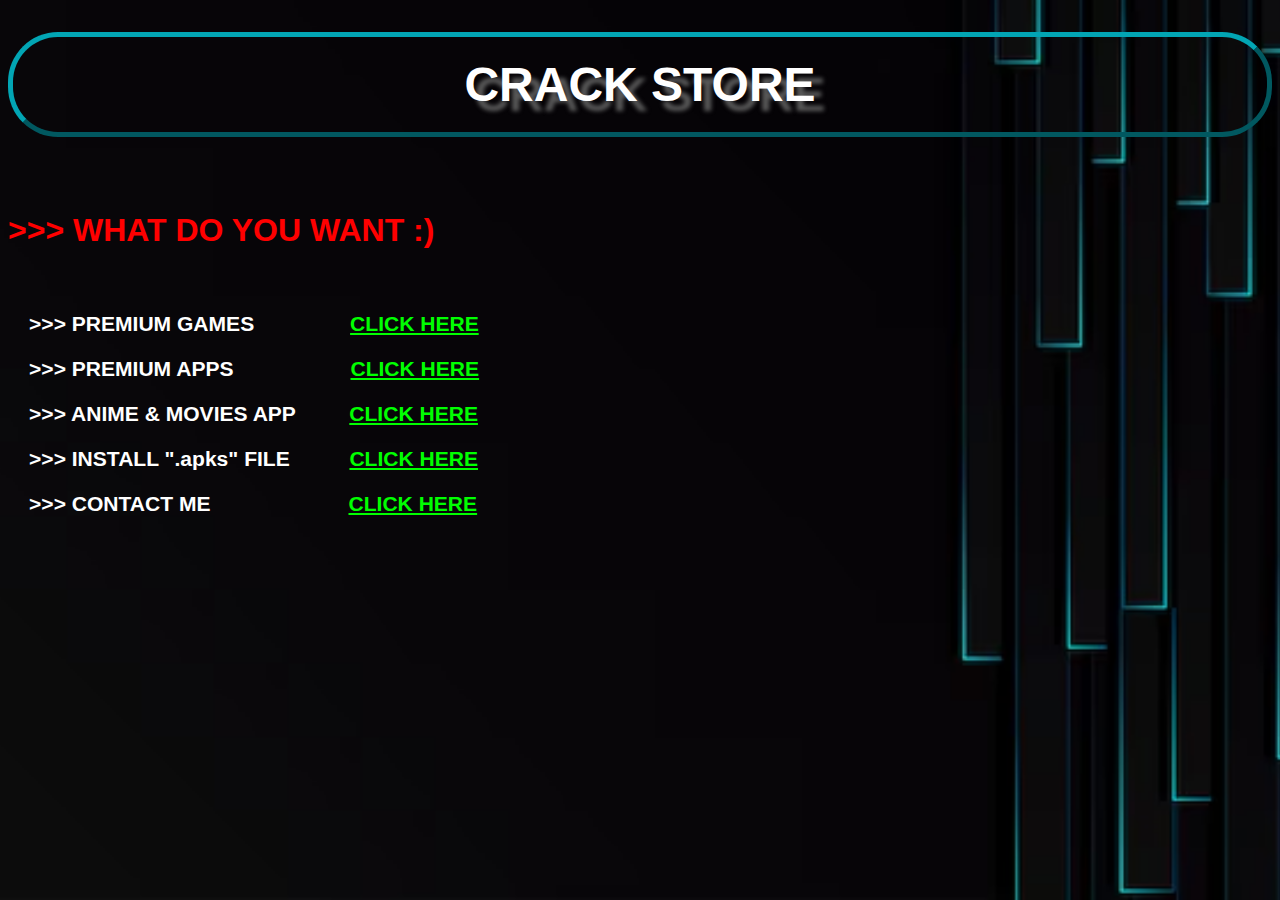
<file: index.html>
<!DOCTYPE html>

<link rel="stylesheet" href="style.css">

<html>

    <head>
        <title>HACK WEB</title>
        <link rel="icon" type="png" href="PARTS/webicon.png">
    </head>

    <body>

        <h1 id="title">CRACK STORE</h1>

        <br>

        <h1 style="font-size: xx-large; color: red;"> >>> WHAT DO YOU WANT :)</h1>

        <br>

        <h3>    &emsp;>>> PREMIUM GAMES &emsp;&emsp;&emsp;&emsp;                    <a href="GAMES.html"     title="GAMES" style="color: lime;">     CLICK HERE</a>   </h3>
        <h3>    &emsp;>>> PREMIUM APPS &emsp;&emsp;&emsp;&emsp;&emsp;               <a href="APPS.html"      title="APPS" style="color: lime;">      CLICK HERE</a>   </h3>
        <h3>    &emsp;>>> ANIME & MOVIES APP &emsp;&emsp;                           <a href="ANIME.html"     title="ANIME" style="color: lime;">     CLICK HERE</a>   </h3>
        <h3>    &emsp;>>> INSTALL ".apks" FILE &emsp;&emsp;&nbsp;                   <a href="TUTORIAL.html"  title="TUTORIAL" style="color: lime;">  CLICK HERE</a>   </h3>
        <h3>    &emsp;>>> CONTACT ME &emsp;&emsp;&emsp;&emsp;&emsp;&ensp;&ensp;     <a href="HELP.html"      title="HELP" style="color: lime;">      CLICK HERE</a>   </h3>

    </body>
    
    <br><br><br><br><br>

</html>
</file>
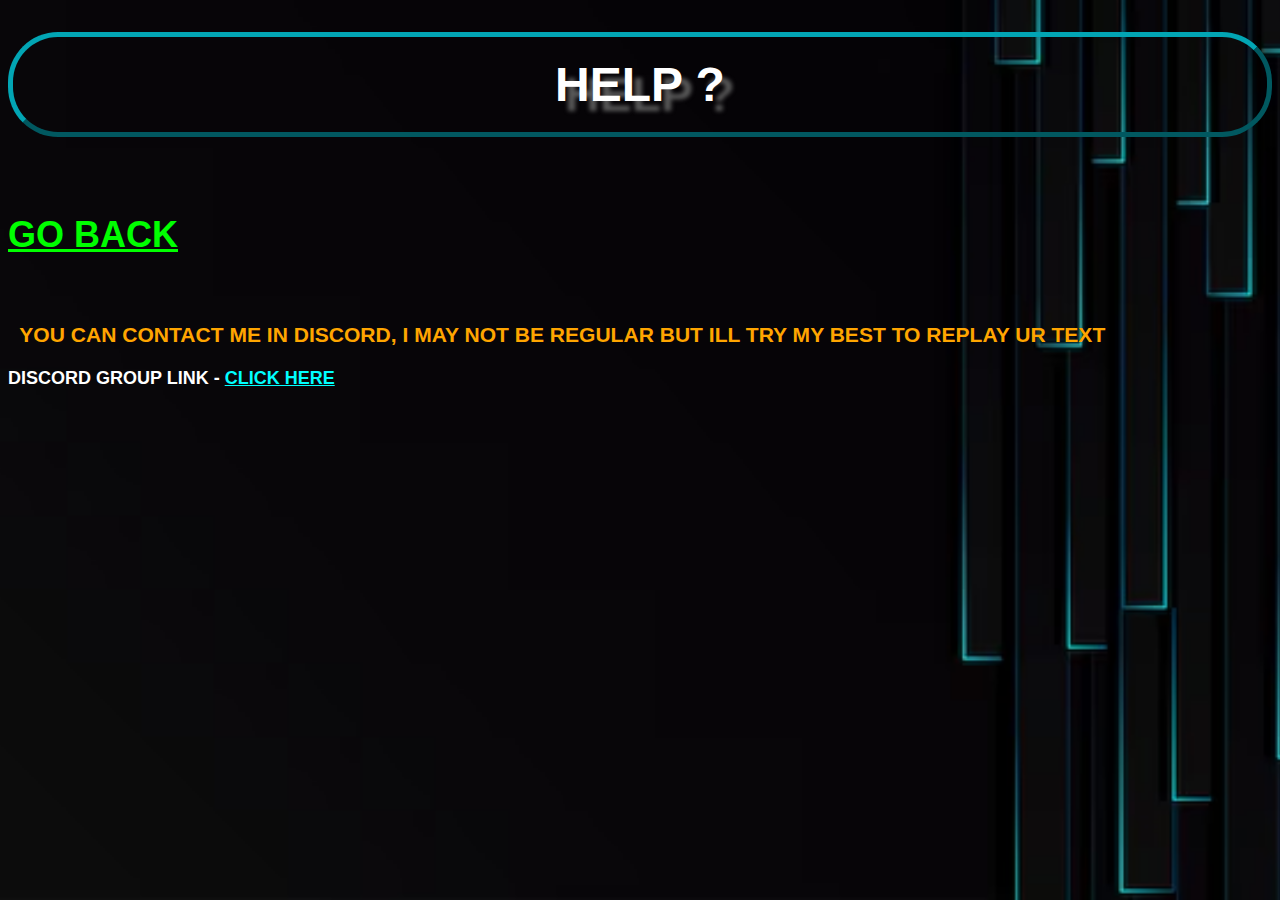
<file: HELP.html>
<!DOCTYPE html>

<link rel="stylesheet" href="style.css">

<html>

    <head>
        <title>HACK WEB</title>
        <link rel="icon" type="png" href="PARTS/webicon.png">
    </head>

    <body>

        <h1 id="title">HELP ?</h1>

        <br>

        <a href='/' style='color: lime;'><h1> GO BACK </h1></a>

        <br>

        <h3 style="color:orange">&nbsp; YOU CAN CONTACT ME IN DISCORD, I MAY NOT BE REGULAR BUT ILL TRY MY BEST TO REPLAY UR TEXT</h3>

        DISCORD GROUP LINK - 

        <a href="https://discord.com/invite/PuDSEtWJx3" style="color: cyan;" target="_blank">CLICK HERE</a>

    </body>

    <br><br><br><br><br>

</html>
</file>
<file: style.css>
body
{
    background-image: url(PARTS/website.jpg);
    background-position: center;
    background-attachment: fixed;
    background-size: cover;
    font-family: sans-serif;
    color: white;
    font-size: large;
    font-weight: bold;
}

#title
{
    color: white;
    text-shadow: 10px 10px 4px rgb(90, 90, 90);
    border-style: outset;
    border-color:rgb(2, 165, 180);
    border-width: 5px;
    border-radius: 50px;
    padding-block: 20px;
    text-align:center;
    font-size:xxx-large;
}

summary
{
    font-size: large;
}

list
{
    color: orange;
    font-size: larger;
}

count
{
    color: yellow;
    font-size: small;
}

div.scroll-container {
    background-color:rgb(40, 40, 40);
    overflow: auto;
    white-space: nowrap;
    padding: 10px;
}
</file>
